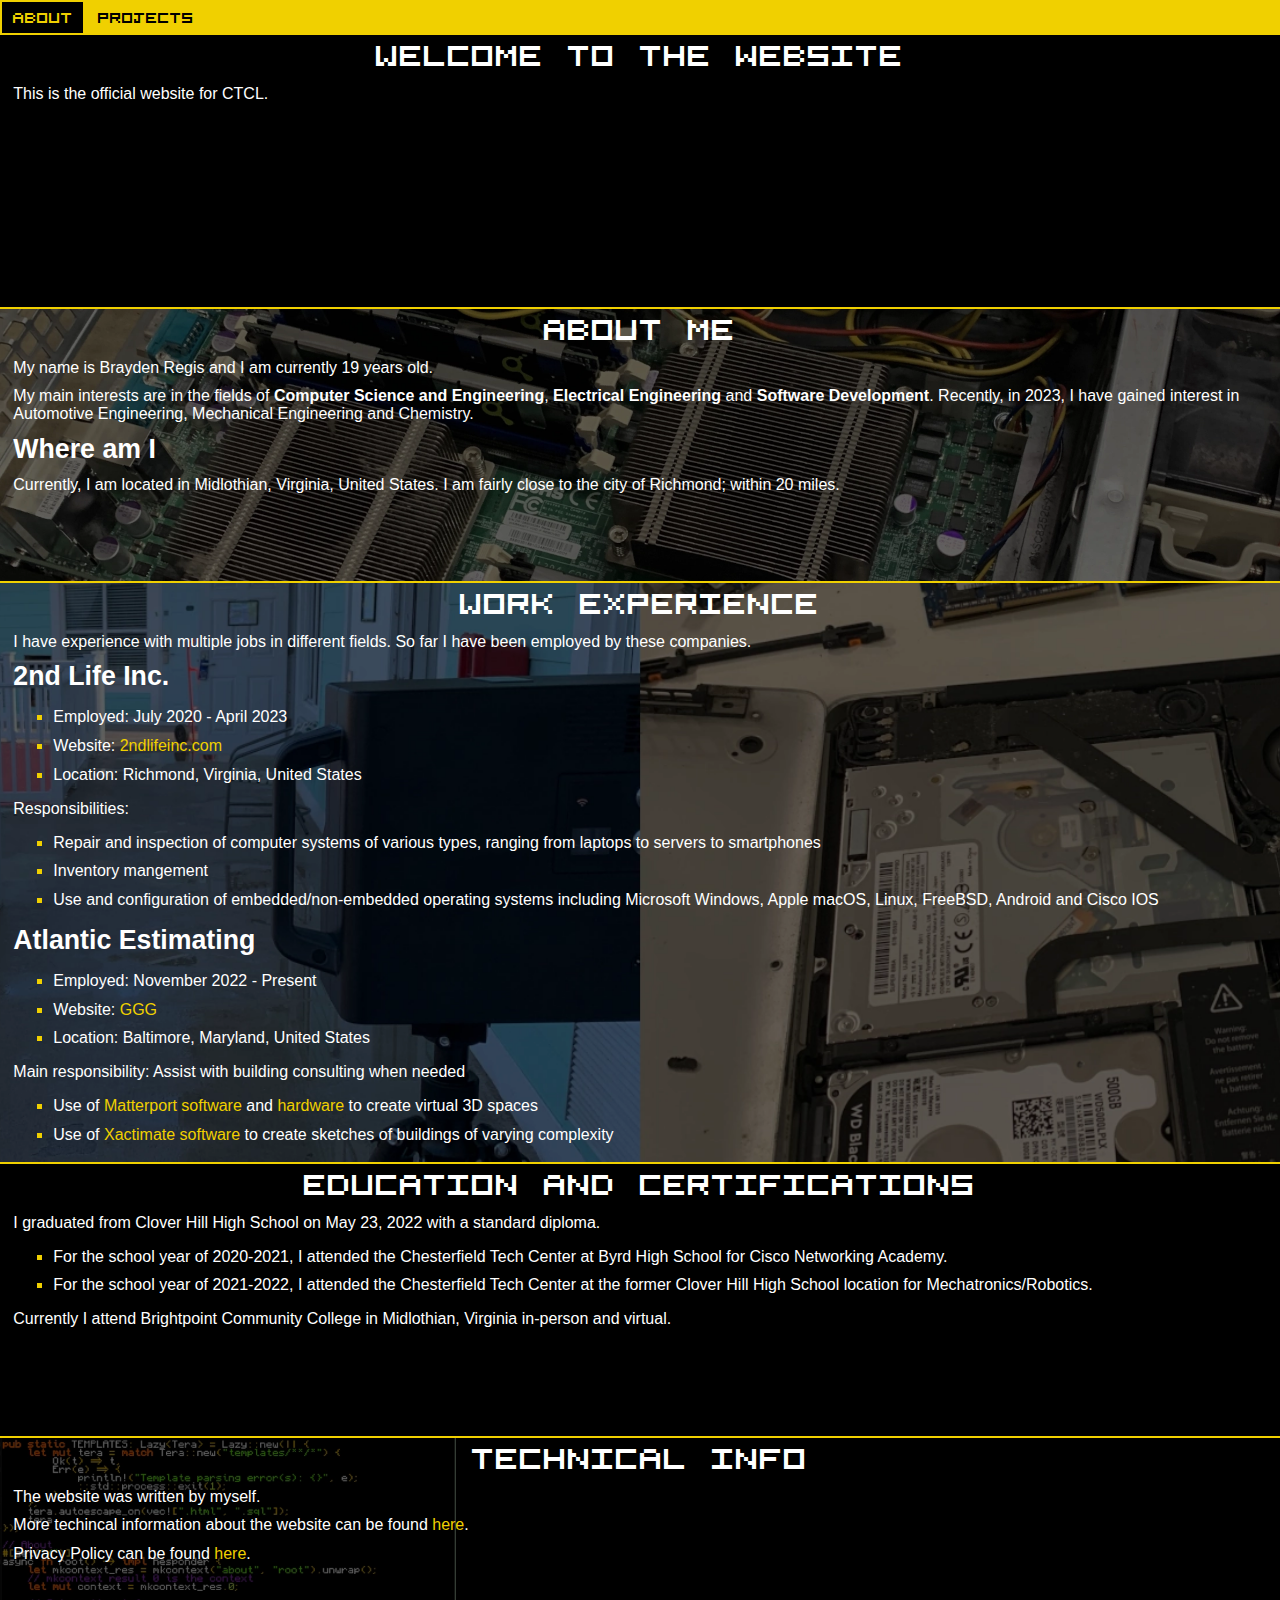
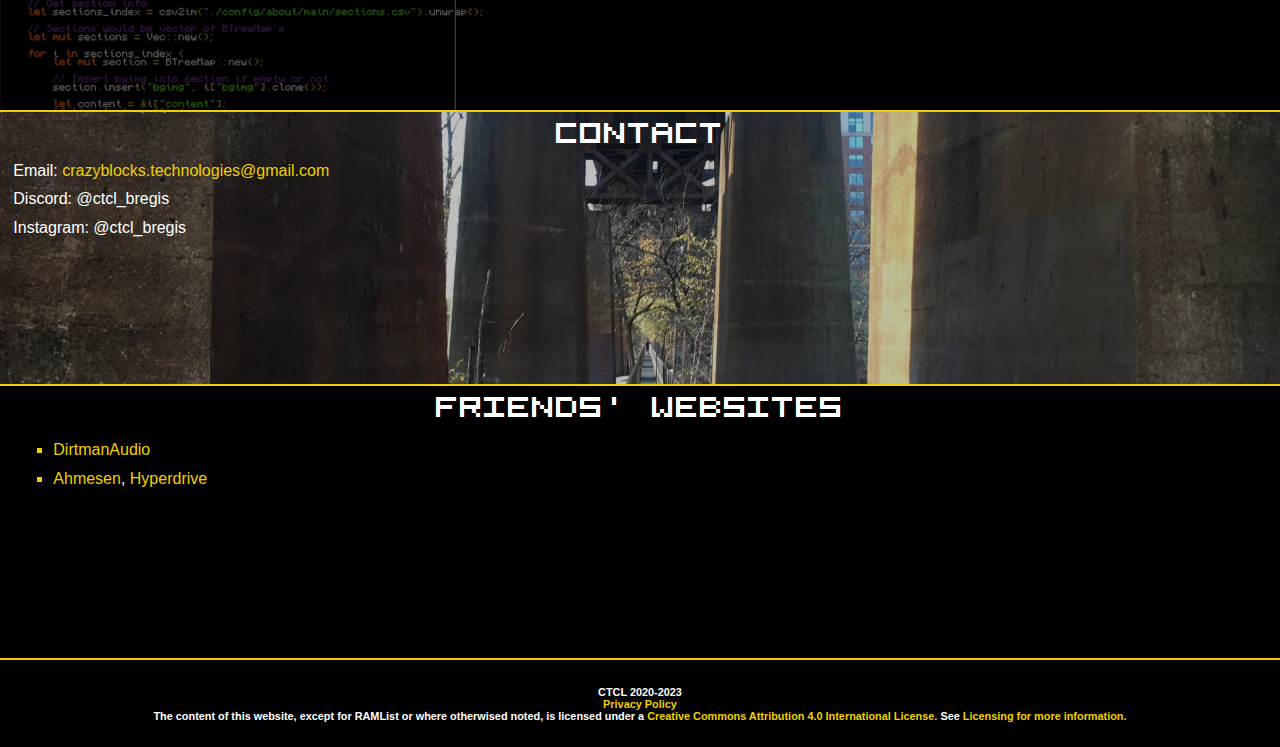
<file: index.html>
<!DOCTYPE html>
<html lang="en">
    <head>
        <!-- Windows meta tags -->
        <meta http-equiv="X-UA-Compatible" content="IE=edge">
        <meta name="msapplication-TileColor" content="#F0D000">
        <!-- Main tags -->
        <title>Welcome</title>
        <meta name="viewport" content="width=device-width, initial-scale=1">
        <meta http-equiv="content-type" content="text/html; charset=UTF-8">
        <link rel="stylesheet" type="text/css" href="styling.css" /> 
    </head>
    <body>
        <div class="navbar">
            <ul>
                <li><a class="active" href="/">About</a></li>
                <li><a href="/projects/">Projects</a></li>
            </ul>
        </div>

    <section>
         <h2>Welcome to the website</h2>
<p>This is the official website for CTCL.</p>
    </section>
    <hr>
    <section style="background-image:url(static/bgimg/aboutme.webp)">
         <h2>About Me</h2>
<p>My name is Brayden Regis and I am currently 19 years old.</p>
<p>My main interests are in the fields of <strong>Computer Science and Engineering</strong>, <strong>Electrical Engineering</strong> and <strong>Software Development</strong>. Recently, in 2023, I have gained interest in Automotive Engineering, Mechanical Engineering and Chemistry.</p>
<h3>Where am I</h3>
<p>Currently, I am located in Midlothian, Virginia, United States. I am fairly close to the city of Richmond; within 20 miles.</p>
    </section>
    <hr>
    <section style="background-image:url(static/bgimg/workexp.webp)">
         <h2>Work Experience</h2>
<p>I have experience with multiple jobs in different fields.
So far I have been employed by these companies.</p>
<h3>2nd Life Inc.</h3>
<ul>
<li>Employed: July 2020 - April 2023  </li>
<li>Website: <a href="https://2ndlifeinc.com">2ndlifeinc.com</a>  </li>
<li>Location: Richmond, Virginia, United States  </li>
</ul>
<p>Responsibilities:</p>
<ul>
<li>Repair and inspection of computer systems of various types, ranging from laptops to servers to smartphones</li>
<li>Inventory mangement</li>
<li>Use and configuration of embedded/non-embedded operating systems including Microsoft Windows, Apple macOS, Linux, FreeBSD, Android and Cisco IOS</li>
</ul>
<h3>Atlantic Estimating</h3>
<ul>
<li>Employed: November 2022 - Present  </li>
<li>Website: <a href="https://www.ggg-ai.com/">GGG</a>  </li>
<li>Location: Baltimore, Maryland, United States  </li>
</ul>
<p>Main responsibility: Assist with building consulting when needed</p>
<ul>
<li>Use of <a href="https://matterport.com">Matterport software</a> and <a href="https://matterport.com/pro2">hardware</a> to create virtual 3D spaces</li>
<li>Use of <a href="https://www.verisk.com/property-estimating-solutions/">Xactimate software</a> to create sketches of buildings of varying complexity</li>
</ul>
    </section>
    <hr>
    <section>
         <h2>Education and Certifications</h2>
<p>I graduated from Clover Hill High School on May 23, 2022 with a standard diploma. </p>
<ul>
<li>For the school year of 2020-2021, I attended the Chesterfield Tech Center at Byrd High School for Cisco Networking Academy. </li>
<li>For the school year of 2021-2022, I attended the Chesterfield Tech Center at the former Clover Hill High School location for Mechatronics/Robotics.</li>
</ul>
<p>Currently I attend Brightpoint Community College in Midlothian, Virginia in-person and virtual. </p>
    </section>
    <hr>
    <section style="background-image:url(static/bgimg/techinfo.webp)">
         <h2>Technical Info</h2>
<p>The website was written by myself.</p>
<p>More techincal information about the website can be found <a href="/projects/ctclsite/">here</a>.</p>
<p>Privacy Policy can be found <a href="/privacy/">here</a>.</p>
    </section>
    <hr>
    <section style="background-image:url(static/bgimg/contact.webp)">
         <h2>Contact</h2>
<p>Email:
<a href="mailto:crazyblocks.technologies@gmail.com">crazyblocks.technologies@gmail.com</a></p>
<p>Discord: @ctcl_bregis</p>
<p>Instagram: @ctcl_bregis</p>
    </section>
    <hr>
    <section>
         <h2>Friends' Websites</h2>
<ul>
<li><a href="https://dirtmanaudio.com/">DirtmanAudio</a></li>
<li><a href="https://ahmesen.com/">Ahmesen</a>, <a href="https://hy.pr">Hyperdrive</a></li>
</ul>
    </section>
    <hr>
        <h6 style="text-align: center">CTCL 2020-2023<br><a href="/privacy/">Privacy Policy</a><br />The content of this website, except for RAMList or where otherwised noted, is licensed under a <a href="http://creativecommons.org/licenses/by/4.0/">Creative Commons Attribution 4.0 International License.</a> See <a href="/licensing/">Licensing for more information.</a></h6>
    </body>
</html>
</file>
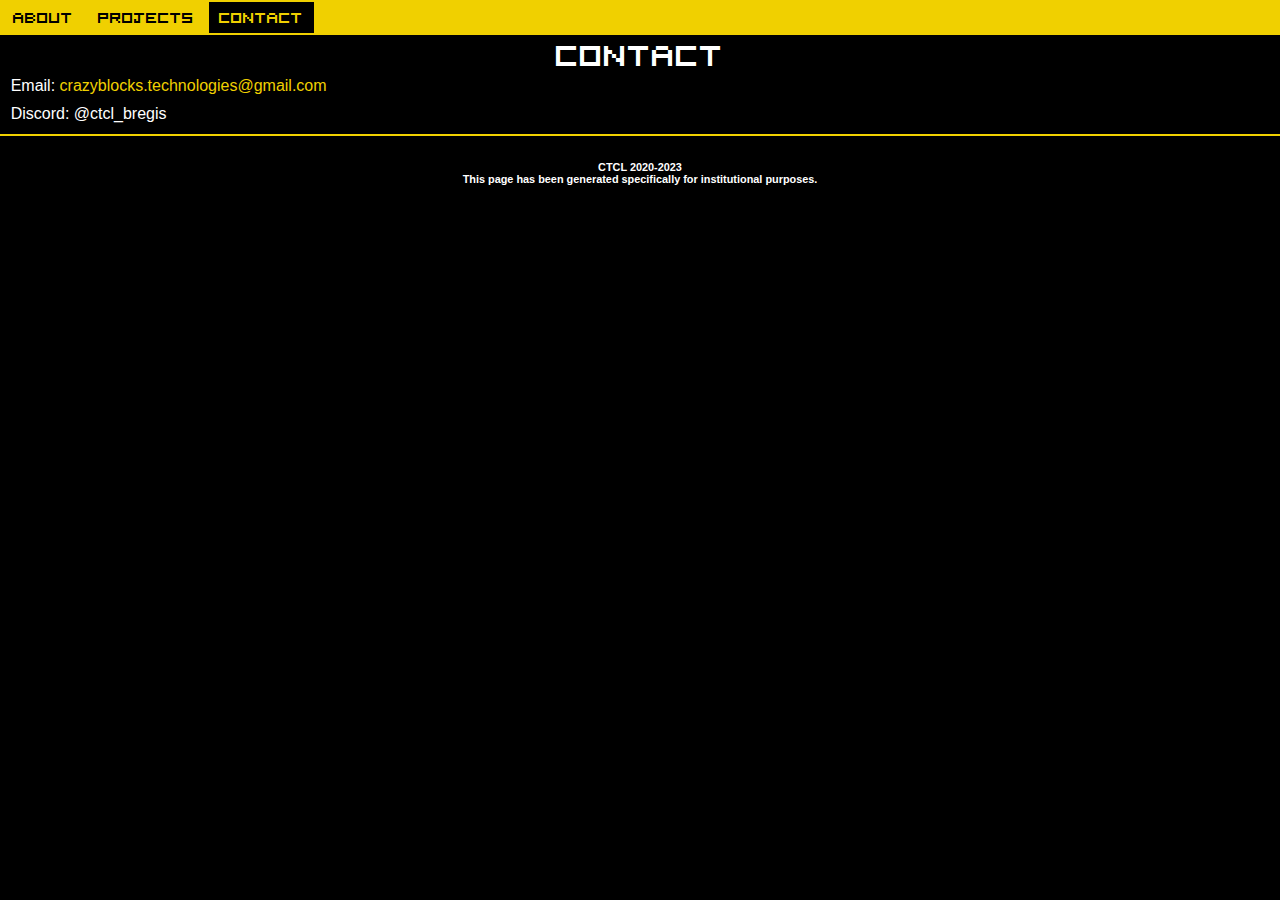
<file: contact.html>
<!DOCTYPE html>
<html lang="en">
    <head>
        <!-- Windows meta tags -->
        <meta http-equiv="X-UA-Compatible" content="IE=edge">
        <meta name="msapplication-TileColor" content="#F0D000">
        <!-- Main tags -->
        <title>Welcome</title>
        <meta name="viewport" content="width=device-width, initial-scale=1">
        <meta http-equiv="content-type" content="text/html; charset=UTF-8">
        <link rel="stylesheet" type="text/css" href="./styling.css" /> 
    </head>
    <body>
        <div class="navbar">
            <ul>
                <li><a href="./index.html">About</a></li>
                <li><a href="./projects.html">Projects</a></li>
                <li><a class="active" href="./contact.html">Contact</a></li>
            </ul>
        </div>
        <h2 class="center">Contact</h2>
        <p>Email:
        <a href="mailto:crazyblocks.technologies@gmail.com">crazyblocks.technologies@gmail.com</a></p>
        <p>Discord: @ctcl_bregis</p>
        <hr>
        <h6 class="center">CTCL 2020-2023<br>This page has been generated specifically for institutional purposes.</h6>
    </body>
</html>
</file>
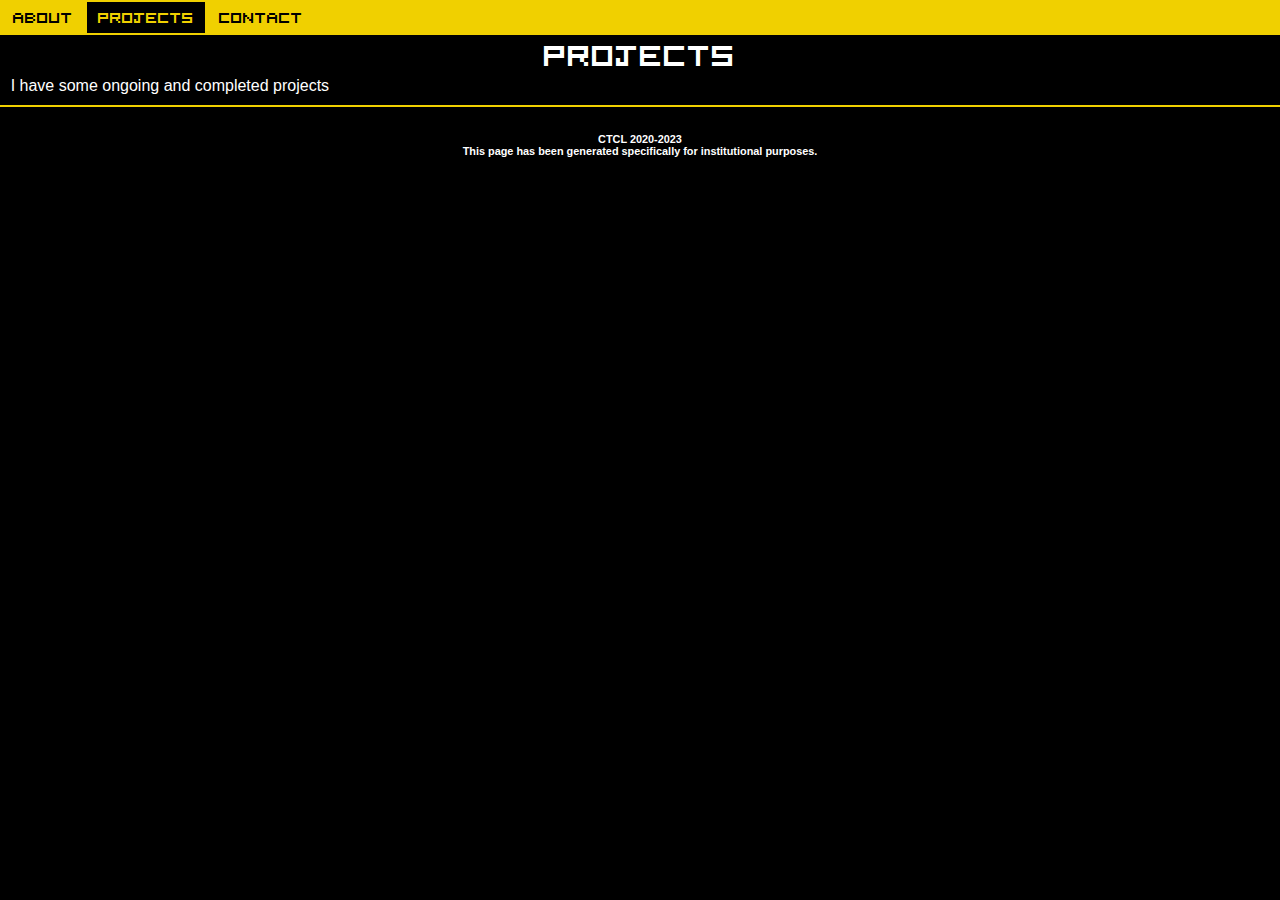
<file: projects.html>
<!DOCTYPE html>
<html lang="en">
    <head>
        <!-- Windows meta tags -->
        <meta http-equiv="X-UA-Compatible" content="IE=edge">
        <meta name="msapplication-TileColor" content="#F0D000">
        <!-- Main tags -->
        <title>Welcome</title>
        <meta name="viewport" content="width=device-width, initial-scale=1">
        <meta http-equiv="content-type" content="text/html; charset=UTF-8">
        <link rel="stylesheet" type="text/css" href="./styling.css" /> 
    </head>
    <body>
        <div class="navbar">
            <ul>
                <li><a href="./index.html">About</a></li>
                <li><a class="active" href="./projects.html">Projects</a></li>
                <li><a href="./contact.html">Contact</a></li>
            </ul>
        </div>
        <h2 class="center">Projects</h2>
        <p>I have some ongoing and completed projects</p>
    
        <hr>
        <h6 class="center">CTCL 2020-2023<br>This page has been generated specifically for institutional purposes.</h6>
    </body>
</html>
</file>
<file: styling.css>
@font-face { 
font-family:"pix5x5";

src:url(/static/Pixel-5x5.ttf) format("truetype")
}
body {
    background-color:#000;
    color:#fff;
    font-family:"arial";
    margin:0
}
.nopix h1 {
    font-family:"arial";
    font-weight:bold;
    margin:8pt
}
.nopix h2 {
    font-family:"arial";
    font-weight:bold;
    margin:8pt;
}
h1, h2 {
    font-family:"pix5x5";
    font-weight:normal;
    margin:8pt;
}
h3,h4,h5 {
    margin:8pt;
    font-weight:bold;
}
h1 {
    font-size:2.33em;
}
h2 {
    font-size:2em;
}
h3 {
    font-size:1.67em;
}
h4 {
    font-size:1.34em;
}
h5 {
    font-size:1.01em;
}
h6 {
    font-size:.68em;
}
.center {
    text-align:center;
}
hr {
    border-color:inherit;
    display:block;
    height:0;
    border:0;
    margin:0;
    padding:0;
    margin-block:0;
}
.smallhr {
    color:#7f7f7f;
    border-color:inherit;
    display:block;
    height:0;
    border:0;
    border-top:1pt solid #7f7f7f;
    margin:0;
    padding:0;
    margin-block:0;
}
.navbar {
    margin:0;
}
.navbar ul {
    list-style-type:none;
    margin:0;
    padding:0;
    overflow:hidden;
}
.navbar li {
    float:left;
    list-style-type:none;
}
.navbar li a {
    border:2pt solid transparent;
    color:#000;
    padding:8pt 8pt;
    text-align:center;
    text-decoration:none;
    display:inline-block;
    font-size:12pt;
    cursor:pointer;
    font-family:pix5x5;
}
.navbar .active {
    background-color:#000;
}
.btn-group-rlmenu button {
    border:.5pt solid #000;
    margin:0;
    color:#fff;
    padding:10px 24px;
    cursor:pointer;
    width:100%;
    display:block;
}
.btn-group-rlmenu a {
    text-decoration:none;
}
table {
    border-collapse:collapse;
    table-layout:fixed;
}
a {
    text-decoration:none;
}
p {
    font-size:12pt;
    margin:8pt;
}
::selection {
    color:#fff;
}
::-moz-selection {
    color:#fff;
}
::-o-selection {
    color:#fff;
}
::-ms-selection {
    color:#fff;
}
::-webkit-selection {
    color:#fff;
}
body {
    background-color:#000;
    font-family:"arial";
}
th,td {
    padding:2pt;
    text-align:left;
    border-bottom:1px solid #666;
    font-size:8pt;
    word-wrap:break-word;
}
tr:nth-child(even) {
    background-color:#404040;
}
li {
    list-style-type:square;
}
section {
    min-height:200pt;
    color:#fff;
    background-color:#000;
    background-size:cover;
    background-position-x:center;
    padding:2pt;
}
section h2 {
    text-align:center;
    color:#fff;
    margin-block:0;
    padding:6pt;
}
section h3 {
    margin:8pt
}
section li {
    color:#fff;
    margin:8pt;
}
section p {
    color:#fff;
    margin:8pt;
}
/* page-specific overrides */
.btn-group-rlmenu button {
    background-color: #F0D000;
}
::selection {
    background-color: #F0D000;
}

::-moz-selection {
    background-color: #F0D000;
}

::-o-selection {
    background-color: #F0D000;
}

::-ms-selection {
    background-color: #F0D000;
}

::-webkit-selection {
    background-color: #F0D000;
}

.navbar li a, .navbar li, .navbar ul {
    border-color: #F0D000;
    background-color: #F0D000;
}

hr, .navbar .active, a, li::marker {
    color: #F0D000;
}

hr {
    border-top: 2pt solid #F0D000;
}
</file>
